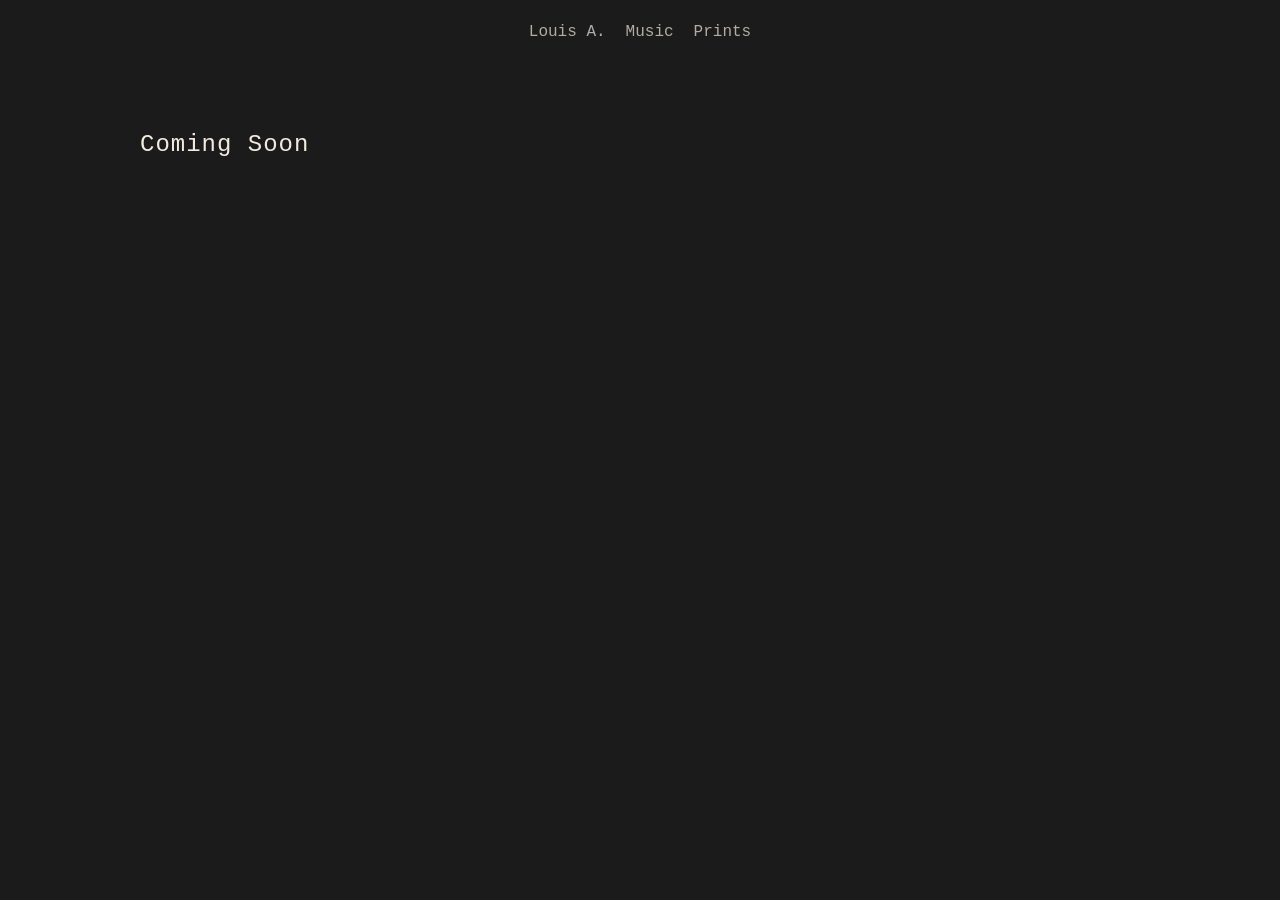
<file: prints.html>
<!DOCTYPE html>
<html lang="en">
<head>
  <meta charset="UTF-8">
  <meta name="viewport" content="width=device-width, initial-scale=1.0">

  <title>Prints</title>

  <!-- THIS is what you’re missing -->
  <link rel="stylesheet" href="style.css">
</head>

<body>

<nav class="nav">
  <a href="index.html">Louis A.</a>
  <a href="Music.html">Music</a>
  <a href="prints.html">Prints</a> 
  
</nav>

<section class="section-inner">
  <h1>Coming Soon</h1>


 
</section>

</body>
</html>
</file>
<file: style.css>
.nav {
  display: flex;
  gap: 20px;
  justify-content: center;
  padding: 20px;
  font-family: "Courier New", monospace;
}

.nav a {
  color: #f2eadf;
  text-decoration: none;
  opacity: 0.7;
  transition: opacity 0.2s ease;
}

.nav a:hover {
  opacity: 1;
}

body {
  background-color: #1b1b1b;   /* charcoal */
  color: #f2eadf;              /* cream */
  font-family: "Courier New", Courier, monospace;  /* typewriter vibe */
  margin: 0;
  padding: 0;
  line-height: 1.6;
}

/* Headings */
h1, h2 {
  font-family: "Courier New", Courier, monospace;
  color: #f2eadf;
  font-weight: normal;
  letter-spacing: 1px;
}

/* Layout spacing */
.section-inner {
  max-width: 1000px;
  margin: 0 auto;
  padding: 40px 20px;
}

/* Gallery grid control */
.gallery-grid {
  display: grid;
  grid-template-columns: repeat(auto-fit, minmax(180px, 1fr));
  gap: 20px;
  margin-top: 20px;
}

.gallery-item a {
  display: block;
}

/* Music links styling */
.music-links {
  display: flex;
  gap: 30px;
  margin-top: 30px;
  flex-wrap: wrap;
}

.music-links a {
  color: #f2eadf;
  text-decoration: none;
  font-size: 16px;
  padding: 10px 20px;
  border: 1px solid rgba(242, 234, 223, 0.3);
  border-radius: 4px;
  transition: all 0.2s ease;
}

.music-links a:hover {
  background-color: rgba(242, 234, 223, 0.1);
  border-color: rgba(242, 234, 223, 0.6);
  opacity: 1;
}

/* Image sizing (THIS fixes your “way too big” issue) */
.gallery-item img {
  width: 100%;
  max-width: 220px;   /* controls image size */
  height: auto;
    display: grid;
    grid-template-columns: repeat(auto-fit, minmax(180px, 1fr));
    gap: 20px;
    margin-top: 20px;
  border-radius: 4px;

  filter: contrast(0.95) brightness(0.9);

  opacity: 0;
  transform: translateY(10px);
  transition: opacity 1.2s ease, transform 1.2s ease;
  cursor: pointer;
}

/* Hover effect (optional but nice) */
.gallery-item img:hover {
  transform: scale(1.03);
  filter: contrast(1) brightness(1);
}

/* Show images when they come into view */
.gallery-item img.visible {
  opacity: 1;
  transform: translateY(0);
}

.lightbox {
  position: fixed;
  inset: 0;
  display: none;
  align-items: center;
  justify-content: center;
  background: rgba(0, 0, 0, 0.92);
  z-index: 9999;
  /* Gallery grid control (artsy mosaic) */
  .gallery-grid.artsy {
    display: grid;
    grid-template-columns: repeat(4, 1fr);
    grid-auto-rows: 180px;
    gap: 18px;
    margin-top: 20px;
  }

  @media (max-width: 900px) {
    .gallery-grid.artsy {
      grid-template-columns: repeat(3, 1fr);
      grid-auto-rows: 150px;
    }
  }

  @media (max-width: 600px) {
    .gallery-grid.artsy {
      grid-template-columns: repeat(2, 1fr);
      grid-auto-rows: 140px;
    }
  }

  .gallery-item {
    position: relative;
    overflow: hidden;
    border-radius: 6px;
  }

  .gallery-item a {
    display: block;
    height: 100%;
    color: inherit;
    text-decoration: none;
  }

  /* Image sizing: cover the cell for a mosaic look */
  .gallery-item img {
    width: 100%;
    height: 100%;
    object-fit: cover;
    display: block;
    transition: transform 0.6s cubic-bezier(.2,.8,.2,1), filter 0.25s ease, opacity 1.2s ease;
    opacity: 0;
    transform: translateY(10px) scale(1);
    cursor: pointer;
  }

  .gallery-item img.visible {
    opacity: 1;
    transform: translateY(0) scale(1);
  }

  .gallery-item:hover img {
    transform: scale(1.06);
    filter: contrast(1) brightness(1);
  }

  /* Vary sizes for an artsy composition */
  .gallery-grid.artsy .gallery-item:nth-child(5n+1) {
    grid-column: span 2;
    grid-row: span 2;
  }
  .gallery-grid.artsy .gallery-item:nth-child(5n+3) {
    grid-column: span 2;
  }
  .gallery-grid.artsy .gallery-item:nth-child(4n+2) {
    grid-row: span 2;
  }
  padding: 30px;
}

.lightbox.visible {
  display: flex;
}

.lightbox-image {
  max-width: 90vw;
  max-height: 85vh;
  width: auto;
  height: auto;
  border-radius: 6px;
  box-shadow: 0 0 40px rgba(0, 0, 0, 0.6);
}

.lightbox button {
  position: absolute;
  background: rgba(255, 255, 255, 0.08);
  border: 1px solid rgba(255, 255, 255, 0.12);
  color: #f2eadf;
  font-size: 28px;
  line-height: 1;
  width: 48px;
  height: 48px;
  cursor: pointer;
  border-radius: 50%;
  transition: background 0.2s ease, transform 0.2s ease;
}

.lightbox button:hover {
  background: rgba(255, 255, 255, 0.18);
  transform: scale(1.05);
}

.lightbox-close {
  top: 20px;
  right: 20px;
}

.lightbox-prev {
  left: 20px;
  top: 50%;
  transform: translateY(-50%);
}

.lightbox-next {
  right: 20px;
  top: 50%;
  transform: translateY(-50%);
}


/* Paragraph / caption text */
p {
  font-family: "Courier New", Courier, monospace;
  color: #f2eadf;
}

/* Footer */
footer {
  text-align: center;
  padding: 40px 20px;
  opacity: 0.7;
  font-size: 14px;
}
</file>
